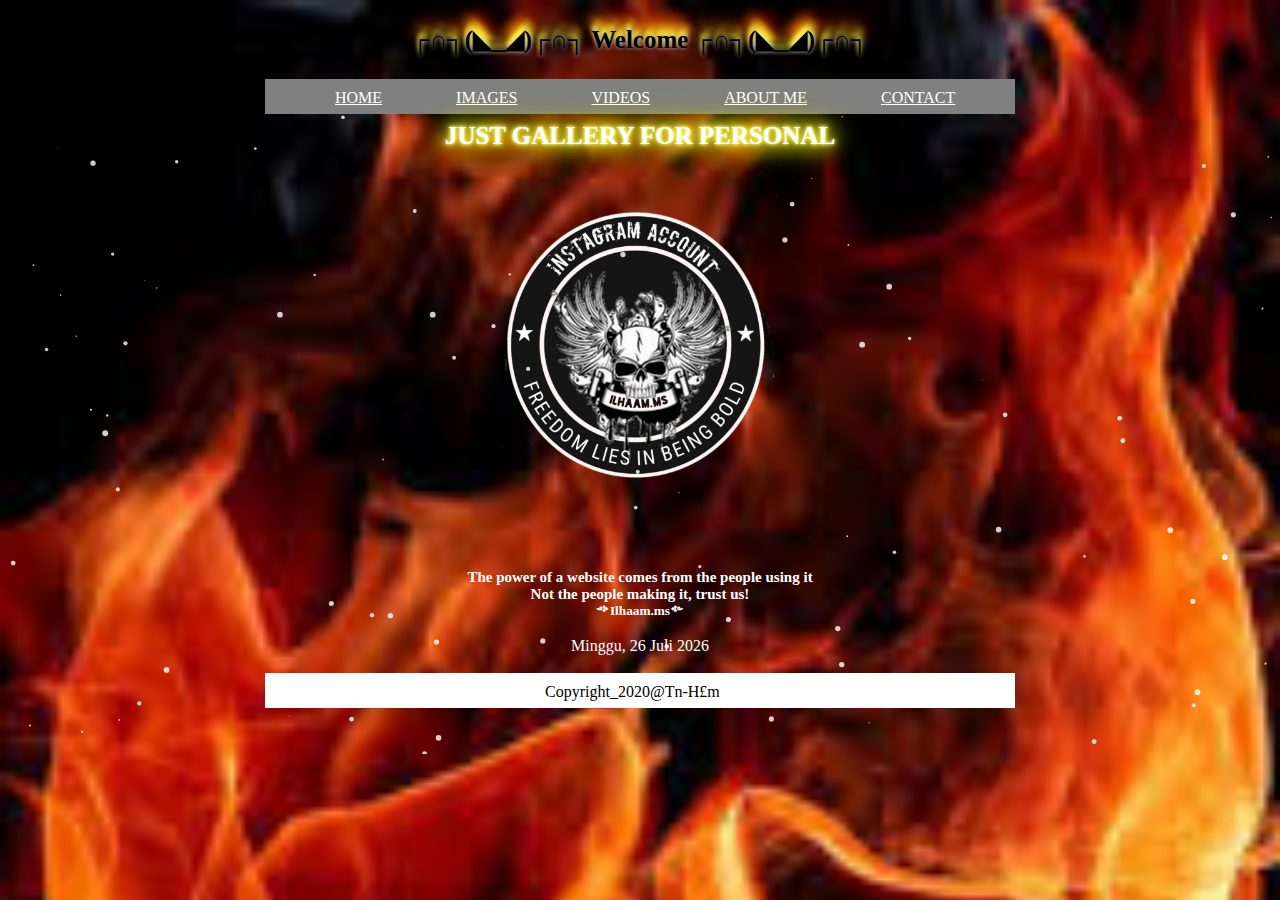
<file: index.html>
<!DOCTYPE html>
<html>
<head>
	<title>anjing</title>
	<link rel="stylesheet" type="text/css" href="style.css">
</head>
<body>
	<div id="particles-js">
		<center><h4>┌∩┐(◣_◢)┌∩┐ Welcome ┌∩┐(◣_◢)┌∩┐</h4></center>
		
		<div class="container">
		<div class="header">
			<ul>
				<li><a href="https://www.instagram.com/ilhaam.ms/">HOME</a></li>
				<li><a href="https://www.instagram.com/p/BnLf_1zA1ZYnyvaEatDmHynvOBfhWpdyLxktL80/?igshid=qp9ws2ar3hsf">IMAGES</a></li>
				<li><a href="http://justforfun.ezyro.com/videos.html">VIDEOS</a></li>
				<li><a href="http://justforfun.ezyro.com/videos.html">ABOUT ME</a></li>
				<li><a href="css/index.html">CONTACT</a></li>
			</ul>
		<center><h2><b>JUST GALLERY FOR PERSONAL</b></h2></center>
		<center><img width="400" src="ha.png"></center>
		
		<div class="typewriter">
	  	
	  	<h3><center>The power of a website comes from the people using it<br></center><center>Not the people making it, trust us!<br></h3><center><h5>༺Ilhaam.ms༻</center></h5><br>		
		
		</div>
 
	
	<center><script type='text/javascript'>

var months = ['Januari', 'Februari', 'Maret', 'April', 'Mei', 'Juni', 'Juli', 'Agustus', 'September', 'Oktober', 'November', 'Desember'];

var myDays = ['Minggu', 'Senin', 'Selasa', 'Rabu', 'Kamis', 'Jum&#39;at', 'Sabtu'];

var date = new Date();

var day = date.getDate();

var month = date.getMonth();

var thisDay = date.getDay(),

    thisDay = myDays[thisDay];

var yy = date.getYear();

var year = (yy < 1000) ? yy + 1900 : yy;
document.write ( thisDay + ', ' + day + ' ' + months[month] + ' ' +year); 


</script></center><br>

	<div class="hihi">
		<div class="haha">Copyright_2020@Tn-H£m</div>
	</div>
	<script type="text/javascript" src="particles.min.js"></script>
	<script type="text/javascript" src="app.js"></script>
</div>
</div>
</body>
</html>
</file>
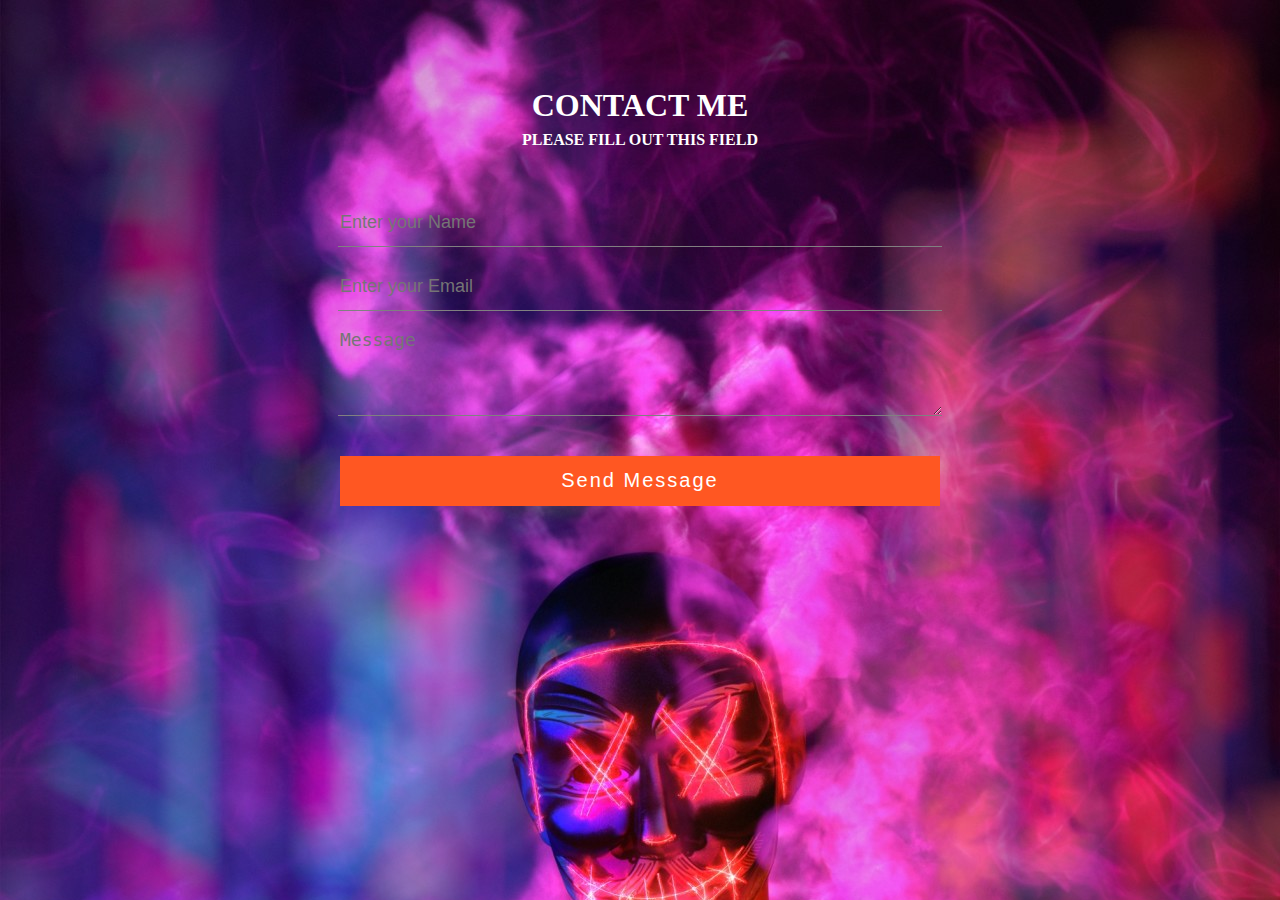
<file: css/index.html>
<!DOCTYPE html>
<html>
<head>
	<title>form contact</title>
	<link rel="stylesheet" href="style.css">
</head>
<body>

	<div class="title">
		<h1>CONTACT ME</h1>
		<h2>PLEASE FILL OUT THIS FIELD</h2>
	</div>

	<div class="box">

		<form>
			<input type="text" name="name" class="form-control" placeholder="Enter your Name" required><br> 
			<input type="text" name="name" class="form-control" placeholder="Enter your Email" required><br>
			<textarea name="Message" class="form-control" placeholder="Message" rows="4" required></textarea><br> 
			<input type="submit" name="" class="form-control submit" value="Send Message">
		</form>
	</div>


</body>
</html>
</file>
<file: style.css>
* {
	margin: 0; padding: 0;
}
body {	
		background-color: black;
  background-image: url(bisa.jfif);
	 background-size: cover;
  background-attachment: fixed;
  background-repeat: no-repeat;
  height: 100%;
   width: 100%;
}
#particles-js{
}

h1 { font-weight:600px;
  	font-size:42px;
  	color:black;
  	text-shadow:
  	0px 0px 4px #ccc,
 	-1px -5px 4px #ff3,
 	2px -10px 6px #fd3,
 	-3px -15px 11px #f80,
 	3px -18px 18px #f20;
	font-size: 65px;
	padding: 25px;
	}

.container { width: 750px;
			height: 35px;
			background-color: gray;
			margin-left: auto;
			margin-right: auto;
			color: white;
		}

.header ul li {
	display: inline-block;
	margin-top: 10px;
	margin-left: 70px;
	}

ul li a{
	color: white;
}

.header a:hover {
	background-color: red;
	color: white;
	}
h2 { font-weight:755px;
 	color:#fff;
 	text-shadow:
   	0 0 3px #FFFFA0,
   	0 0 5px #FFFF4D,
   	0 0 9px #FFFF41,
   	0 0 20px #FFFF2A,
   	0 0 25px #FFFF2B,
   	0 0 30px #FEFE00,
   	0 0 40px #F7F700;
	font-size: 25px;
	padding: 15px;
	}

h3 { color: white;
	}

.hihi { width: 750px;
		height: 35px;
		background-color: white;
		margin-left: auto;
		margin-right: auto;
	}

.haha {  
		margin-left: 270px;
		padding: 10px;
		color: black;
	}
/* demo */
.typewriter h3 {
  overflow: hidden; /* memastikan konten tidak tampil sebelum animasi dimulai */

  white-space: nowrap; /* tetap menjaga konten berada pada satu garis */
  margin: 0 auto; /* membuat efek scrolling pada saat animasi berjalan */

  animation: 
    typing 7.5s steps(40, end),
    blink-caret .75s step-end infinite;
    font-size: 15px;
}
 
/* efek pengetikan */
@keyframes typing {
  from { width: 0 }
  to { width: 100% }
}
 
/* efek pada cursor */
@keyframes blink-caret {
  from, to { border-color: transparent }
  50% { border-color: orange; }
}
p {
  font-size: 15px;
}

h4 { font-weight:600px;
  	color:black;
  	text-shadow:
  	0px 0px 4px #ccc,
 	-1px -5px 4px #ff3,
 	2px -10px 6px #fd3,
 	-3px -15px 11px #f80,
 	3px -18px 18px #f20;
	font-size: 25px;
	padding: 25px;
	}
</file>
<file: css/style.css>
body {	margin: 0;
		padding: 0;
		text-align: center;
		background: url(y.jpg);
		background-size: cover;
		font-family: century gothic;
		background-repeat: no-repeat;
		width: 100%;
		height: 100%;
	}

.title { margin-top: 100px;
		color: #fff;
	}

.title h1 { font-size: 32px;
			line-height: 10px;
	}

.title h2 { font-size: 16px;
	}

form {
	margin-top: 50px;
}

.form-control {
	width: 600px;
	background-color: transparent;
	border: none;
	border-bottom: 1px solid gray;
	color: #fff;
	font-size: 18px;
	margin-bottom: 16px;
		}

input {
		height: 45px;
	}

form .submit {  
		background-color: #ff5722;
		border-color: transparent;
		color: #fff;
		font-size: 20px;
		letter-spacing: 2px;
		height: 50px;
		margin-top: 20px;
		transition: 0.4s ease;
		}

form .submit:hover{
	background-color: #f44336;
	cursor: pointer;
	}
</file>
